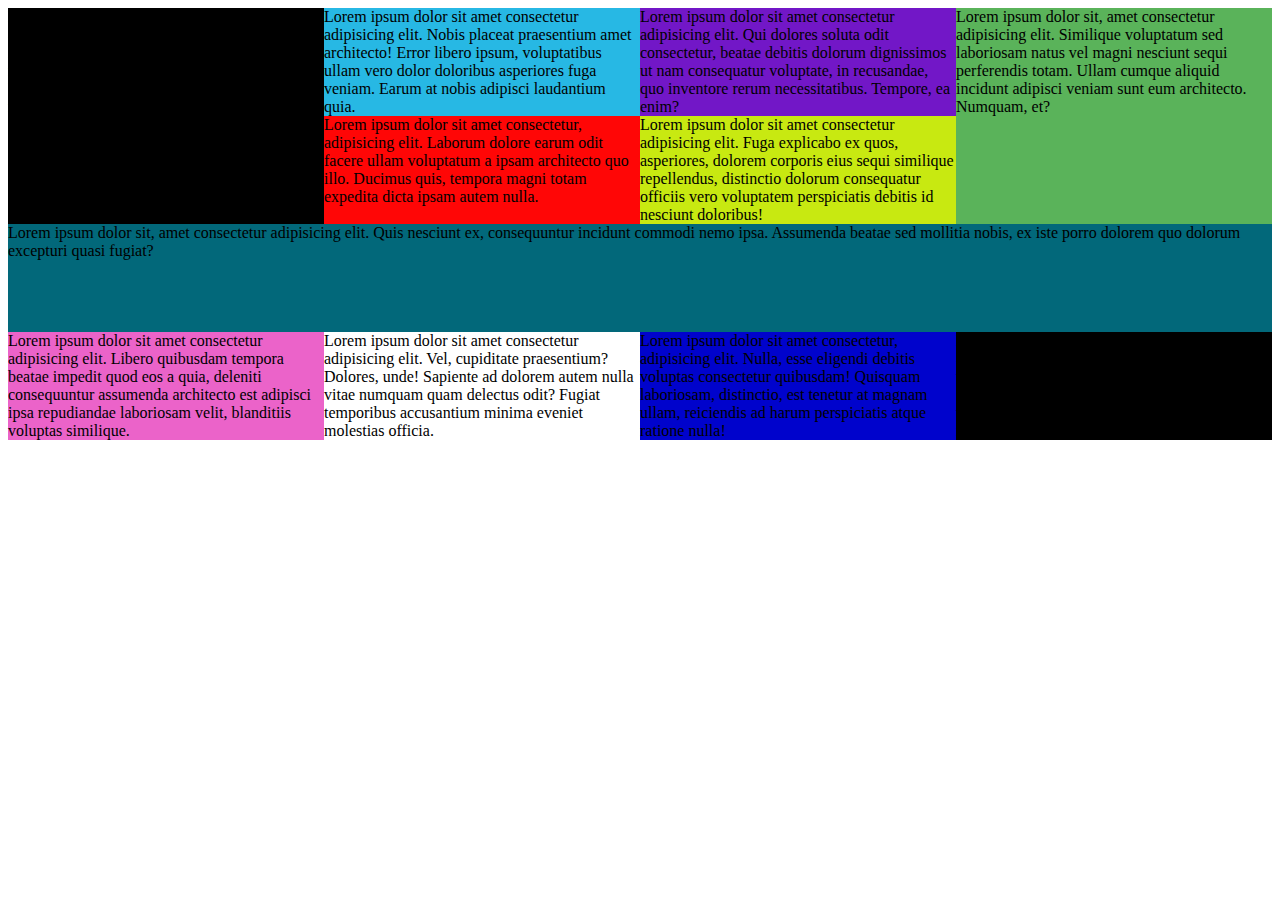
<file: grid.html>
<!DOCTYPE html>
<html lang="en">
<head>
    <meta charset="UTF-8">
    <meta http-equiv="X-UA-Compatible" content="IE=edge">
    <meta name="viewport" content="width=device-width, initial-scale=1.0">
    <title>GRID DEMO</title>
<link rel="stylesheet" href="grid.css">
</head>
<body>
    <div class="container">
        <div class="hero1">Lorem ipsum dolor sit amet consectetur adipisicing elit. Vero fugiat, voluptatem magnam inventore quas saepe voluptatum asperiores, maxime rerum ab eius nemo aliquam. Perferendis similique culpa ipsum totam fugit rerum!</div>
        <div class="paragraph1">Lorem ipsum dolor sit amet consectetur adipisicing elit. Nobis placeat praesentium amet architecto! Error libero ipsum, voluptatibus ullam vero dolor doloribus asperiores fuga veniam. Earum at nobis adipisci laudantium quia.</div>
        <div class="boton1">Lorem ipsum dolor sit amet consectetur, adipisicing elit. Laborum dolore earum odit facere ullam voluptatum a ipsam architecto quo illo. Ducimus quis, tempora magni totam expedita dicta ipsam autem nulla.</div>
        <div class="paragraph2">Lorem ipsum dolor sit amet consectetur adipisicing elit. Qui dolores soluta odit consectetur, beatae debitis dolorum dignissimos ut nam consequatur voluptate, in recusandae, quo inventore rerum necessitatibus. Tempore, ea enim?</div>
        <div class="boton2">Lorem ipsum dolor sit amet consectetur adipisicing elit. Fuga explicabo ex quos, asperiores, dolorem corporis eius sequi similique repellendus, distinctio dolorum consequatur officiis vero voluptatem perspiciatis debitis id nesciunt doloribus!</div>
        <div class="hero2">Lorem ipsum dolor sit, amet consectetur adipisicing elit. Similique voluptatum sed laboriosam natus vel magni nesciunt sequi perferendis totam. Ullam cumque aliquid incidunt adipisci veniam sunt eum architecto. Numquam, et?</div>
        <div class="baner1">Lorem ipsum dolor sit, amet consectetur adipisicing elit. Quis nesciunt ex, consequuntur incidunt commodi nemo ipsa. Assumenda beatae sed mollitia nobis, ex iste porro dolorem quo dolorum excepturi quasi fugiat?</div>
        <div class="ft1">Lorem ipsum dolor sit amet consectetur adipisicing elit. Libero quibusdam tempora beatae impedit quod eos a quia, deleniti consequuntur assumenda architecto est adipisci ipsa repudiandae laboriosam velit, blanditiis voluptas similique.</div>
        <div class="ft2">Lorem ipsum dolor sit amet consectetur adipisicing elit. Vel, cupiditate praesentium? Dolores, unde! Sapiente ad dolorem autem nulla vitae numquam quam delectus odit? Fugiat temporibus accusantium minima eveniet molestias officia.</div>
        <div class="ft3">Lorem ipsum dolor sit amet consectetur, adipisicing elit. Nulla, esse eligendi debitis voluptas consectetur quibusdam! Quisquam laboriosam, distinctio, est tenetur at magnam ullam, reiciendis ad harum perspiciatis atque ratione nulla!</div>
        <div class="ft4">Lorem ipsum dolor sit amet consectetur adipisicing elit. Voluptatum officia debitis, tempora numquam inventore possimus corporis! Obcaecati, quam fuga voluptas, natus earum voluptate at, quisquam accusamus eius numquam repudiandae iusto.</div>
      </div>

</body>
</html>
</file>
<file: grid.css>
.container {
  display: grid;
  grid-template-columns: 1fr 1fr 1fr 1fr;
  grid-template-rows: 1fr 1fr 1fr 1fr;
  gap: 0px 0px;
  grid-auto-flow: row;
  grid-template-areas:
    "hero1 paragraph1 paragraph2 hero2"
    "hero1 boton1 boton2 hero2"
    "baner1 baner1 baner1 baner1"
    "ft1 ft2 ft3 ft4";
}

.hero1 { grid-area: hero1;
background-color: black; }

.paragraph1 { grid-area: paragraph1;
background-color: rgb(39, 184, 228);}

.boton1 { grid-area: boton1;
  background-color: rgb(255, 6, 6); }

.paragraph2 { grid-area: paragraph2;
  background-color: rgb(114, 23, 199); }

.boton2 { grid-area: boton2;
  background-color: rgb(200, 233, 17); }

.hero2 { grid-area: hero2;
  background-color: rgb(90, 179, 90); }

.baner1 { grid-area: baner1;
  background-color: rgb(2, 104, 122); }

.ft1 { grid-area: ft1;
  background-color: rgb(235, 99, 201); }

.ft2 { grid-area: ft2;
  background-color: rgb(255, 255, 255); }

.ft3 { grid-area: ft3;
  background-color: rgb(0, 3, 204); }

.ft4 { grid-area: ft4;
  background-color: black; }
</file>
